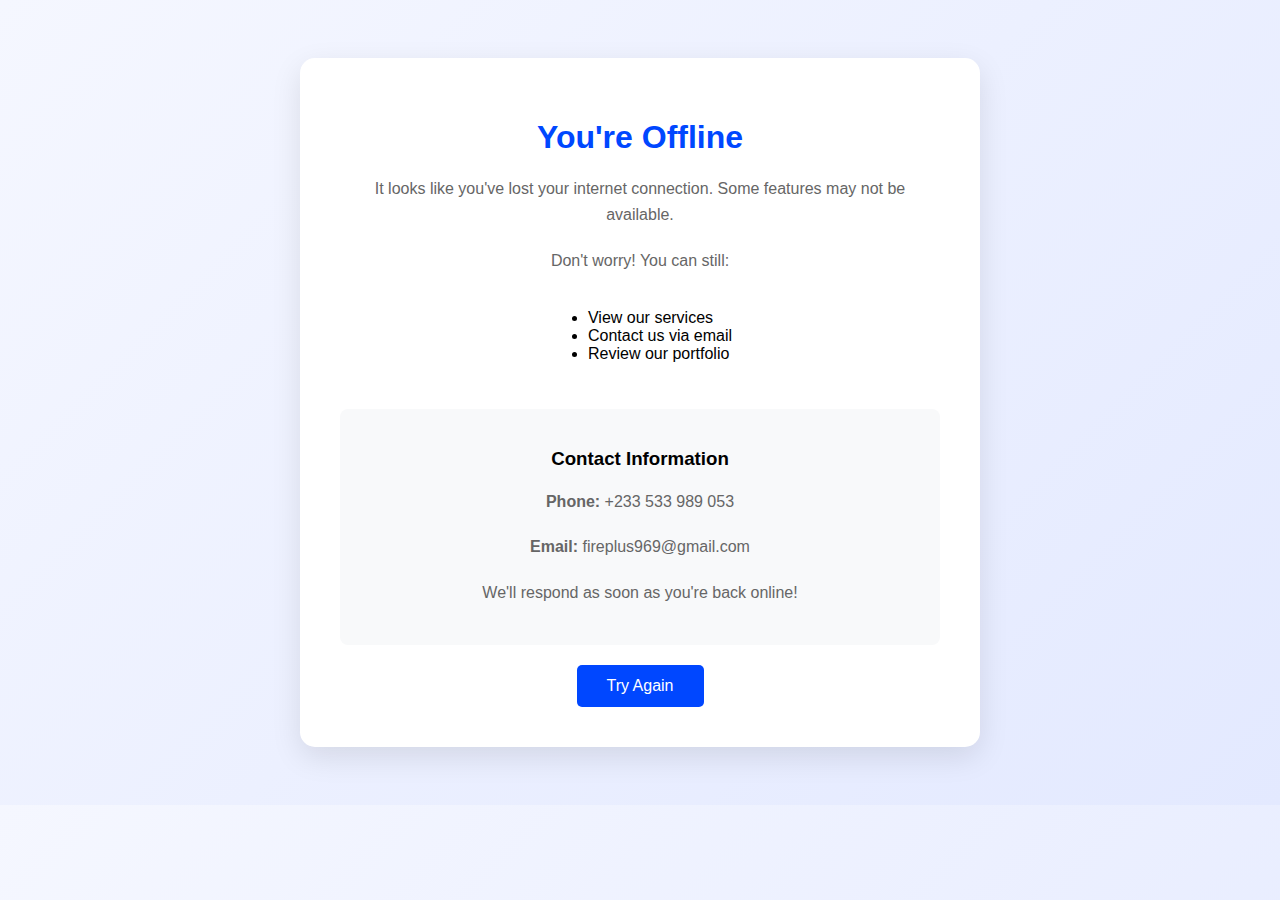
<file: offline.html>
<!DOCTYPE html>
<html lang="en">
<head>
    <meta charset="UTF-8">
    <title>Bhek Network Global - Offline</title>
    <style>
        body {
            font-family: 'Manrope', sans-serif;
            text-align: center;
            padding: 50px;
            background: linear-gradient(135deg, #f5f7ff 0%, #e3e9ff 100%);
        }
        .container {
            max-width: 600px;
            margin: 0 auto;
            background: white;
            padding: 40px;
            border-radius: 15px;
            box-shadow: 0 10px 30px rgba(0, 0, 0, 0.1);
        }
        h1 {
            color: #0047FF;
            margin-bottom: 20px;
        }
        p {
            color: #666;
            line-height: 1.6;
            margin-bottom: 20px;
        }
        .contact-info {
            background: #f8f9fa;
            padding: 20px;
            border-radius: 8px;
            margin-top: 30px;
        }
    </style>
</head>
<body>
    <div class="container">
        <h1>You're Offline</h1>
        <p>It looks like you've lost your internet connection. Some features may not be available.</p>
        <p>Don't worry! You can still:</p>
        <ul style="text-align: left; display: inline-block;">
            <li>View our services</li>
            <li>Contact us via email</li>
            <li>Review our portfolio</li>
        </ul>
        <div class="contact-info">
            <h3>Contact Information</h3>
            <p><strong>Phone:</strong> +233 533 989 053</p>
            <p><strong>Email:</strong> fireplus969@gmail.com</p>
            <p>We'll respond as soon as you're back online!</p>
        </div>
        <button onclick="window.location.reload()" style="
            background: #0047FF;
            color: white;
            border: none;
            padding: 12px 30px;
            border-radius: 5px;
            font-size: 16px;
            cursor: pointer;
            margin-top: 20px;
        ">Try Again</button>
    </div>
</body>
</html>
</file>
